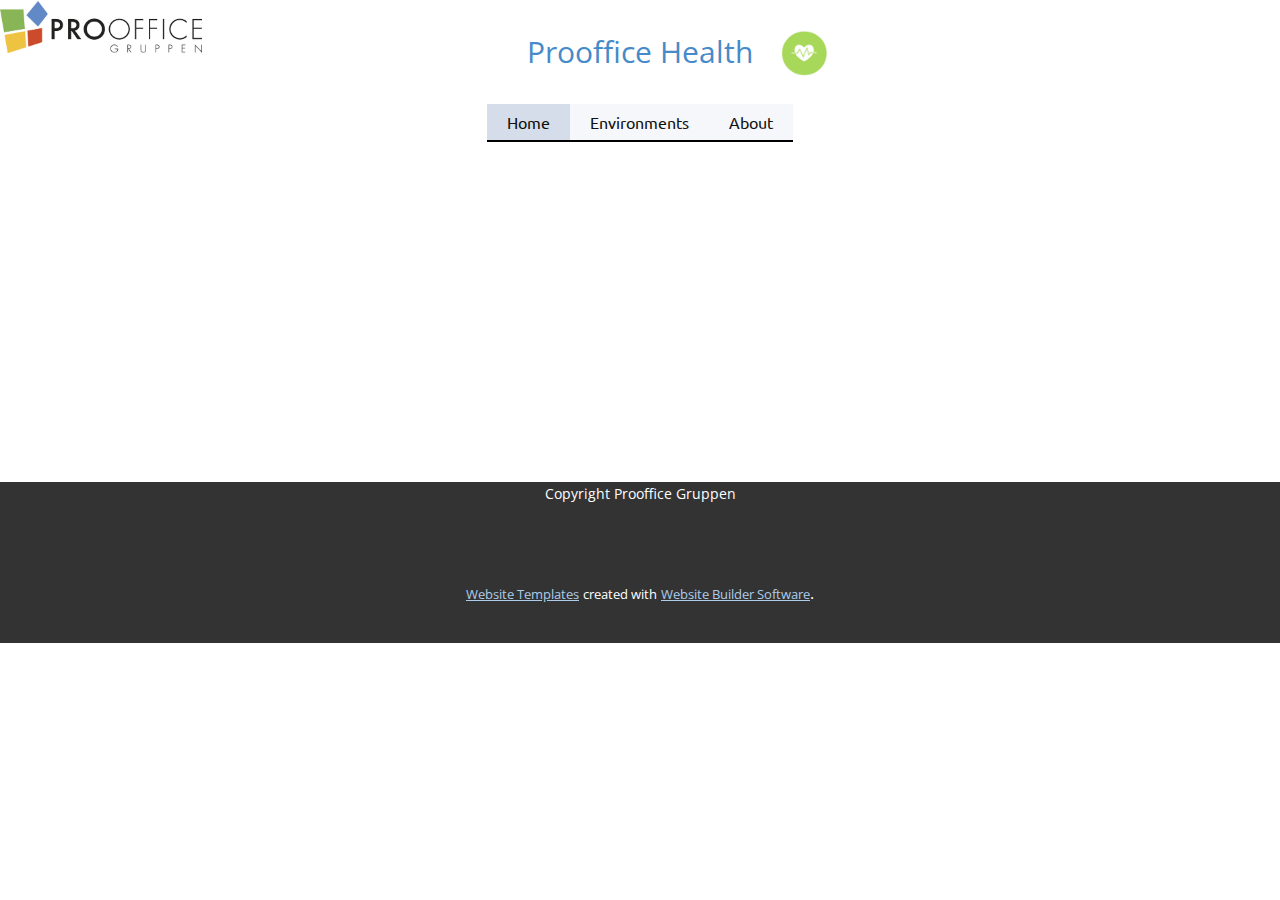
<file: health/static/index.html>
<!DOCTYPE html>
<html style="font-size: 16px;" lang="en"><head>
    <meta name="viewport" content="width=device-width, initial-scale=1.0">
    <meta charset="utf-8">
    <meta name="keywords" content="">
    <meta name="description" content="">
    <title>Home</title>
    <link rel="stylesheet" href="nicepage.css" media="screen">
<link rel="stylesheet" href="Home.css" media="screen">
    <script class="u-script" type="text/javascript" src="jquery.js" defer=""></script>
    <script class="u-script" type="text/javascript" src="nicepage.js" defer=""></script>
    <meta name="generator" content="Nicepage 5.0.7, nicepage.com">
    <link id="u-theme-google-font" rel="stylesheet" href="https://fonts.googleapis.com/css?family=Roboto:100,100i,300,300i,400,400i,500,500i,700,700i,900,900i|Open+Sans:300,300i,400,400i,500,500i,600,600i,700,700i,800,800i">
    <link id="u-page-google-font" rel="stylesheet" href="https://fonts.googleapis.com/css?family=Ubuntu:300,300i,400,400i,500,500i,700,700i">
    
    
    <script type="application/ld+json">{
		"@context": "http://schema.org",
		"@type": "Organization",
		"name": ""
}</script>
    <meta name="theme-color" content="#478ac9">
    <meta property="og:title" content="Home">
    <meta property="og:type" content="website">
  </head>
  <body data-home-page="Home.html" data-home-page-title="Home" class="u-body u-xl-mode" data-lang="en"><header class="u-clearfix u-header u-header" id="sec-23c1"><img class="u-image u-image-contain u-image-default u-image-1" src="images/Logo-v2-PANT-600155.jpg" alt="" data-image-width="600" data-image-height="155"><p class="u-text u-text-default u-text-palette-1-base u-text-1">Prooffice Health</p><img class="u-image u-image-default u-preserve-proportions u-image-2" src="images/png-clipart-computer-icons-scalable-graphics-android-operating-systems-health-club-icon-leaf-text1.png" alt="" data-image-width="900" data-image-height="900"><nav class="u-menu u-menu-dropdown u-offcanvas u-menu-1">
        <div class="menu-collapse u-custom-font u-font-ubuntu" style="font-size: 1rem; letter-spacing: 0px;">
          <a class="u-button-style u-custom-active-color u-custom-color u-custom-hover-color u-custom-left-right-menu-spacing u-custom-padding-bottom u-custom-text-active-color u-custom-text-color u-custom-text-hover-color u-custom-top-bottom-menu-spacing u-nav-link u-text-active-palette-1-base u-text-hover-palette-2-base" href="#">
            <svg class="u-svg-link" viewBox="0 0 24 24"><use xmlns:xlink="http://www.w3.org/1999/xlink" xlink:href="#menu-hamburger"></use></svg>
            <svg class="u-svg-content" version="1.1" id="menu-hamburger" viewBox="0 0 16 16" x="0px" y="0px" xmlns:xlink="http://www.w3.org/1999/xlink" xmlns="http://www.w3.org/2000/svg"><g><rect y="1" width="16" height="2"></rect><rect y="7" width="16" height="2"></rect><rect y="13" width="16" height="2"></rect>
</g></svg>
          </a>
        </div>
        <div class="u-custom-menu u-nav-container">
          <ul class="u-custom-font u-font-ubuntu u-nav u-unstyled u-nav-1"><li class="u-nav-item"><a class="u-border-2 u-border-black u-border-no-left u-border-no-right u-border-no-top u-button-style u-nav-link u-palette-5-light-3 u-text-body-color" href="Home.html" style="padding: 10px 20px;">Home</a>
</li><li class="u-nav-item"><a class="u-border-2 u-border-black u-border-no-left u-border-no-right u-border-no-top u-button-style u-nav-link u-palette-5-light-3 u-text-body-color" href="Environments.html" style="padding: 10px 20px;">Environments</a><div class="u-nav-popup"><ul class="u-h-spacing-20 u-nav u-unstyled u-v-spacing-10"><li class="u-nav-item"><a class="u-button-style u-nav-link u-white" href="Production.html">Production</a>
</li><li class="u-nav-item"><a class="u-button-style u-nav-link u-white">Demo</a>
</li><li class="u-nav-item"><a class="u-button-style u-nav-link u-white">Integration</a>
</li><li class="u-nav-item"><a class="u-button-style u-nav-link u-white">Test</a>
</li></ul>
</div>
</li><li class="u-nav-item"><a class="u-border-2 u-border-black u-border-no-left u-border-no-right u-border-no-top u-button-style u-nav-link u-palette-5-light-3 u-text-body-color" href="About.html" style="padding: 10px 20px;">About</a>
</li></ul>
        </div>
        <div class="u-custom-menu u-nav-container-collapse">
          <div class="u-black u-container-style u-inner-container-layout u-opacity u-opacity-95 u-sidenav">
            <div class="u-inner-container-layout u-sidenav-overflow">
              <div class="u-menu-close"></div>
              <ul class="u-align-center u-nav u-popupmenu-items u-unstyled u-nav-3"><li class="u-nav-item"><a class="u-button-style u-nav-link" href="Home.html">Home</a>
</li><li class="u-nav-item"><a class="u-button-style u-nav-link" href="Environments.html">Environments</a><div class="u-nav-popup"><ul class="u-h-spacing-20 u-nav u-unstyled u-v-spacing-10"><li class="u-nav-item"><a class="u-button-style u-nav-link" href="Production.html">Production</a>
</li><li class="u-nav-item"><a class="u-button-style u-nav-link">Demo</a>
</li><li class="u-nav-item"><a class="u-button-style u-nav-link">Integration</a>
</li><li class="u-nav-item"><a class="u-button-style u-nav-link">Test</a>
</li></ul>
</div>
</li><li class="u-nav-item"><a class="u-button-style u-nav-link" href="About.html">About</a>
</li></ul>
            </div>
          </div>
          <div class="u-black u-menu-overlay u-opacity u-opacity-70"></div>
        </div>
      </nav></header>
    <section class="u-clearfix u-section-1" id="sec-bf59">
      <div class="u-clearfix u-sheet u-sheet-1"></div>
    </section>
    
    
    <footer class="u-align-center u-clearfix u-footer u-grey-80 u-footer" id="sec-95f1"><div class="u-clearfix u-sheet u-sheet-1">
        <p class="u-small-text u-text u-text-variant u-text-1">Copyright Prooffice Gruppen</p>
      </div></footer>
    <section class="u-backlink u-clearfix u-grey-80">
      <a class="u-link" href="https://nicepage.com/website-templates" target="_blank">
        <span>Website Templates</span>
      </a>
      <p class="u-text">
        <span>created with</span>
      </p>
      <a class="u-link" href="" target="_blank">
        <span>Website Builder Software</span>
      </a>. 
    </section>
  
</body></html>
</file>
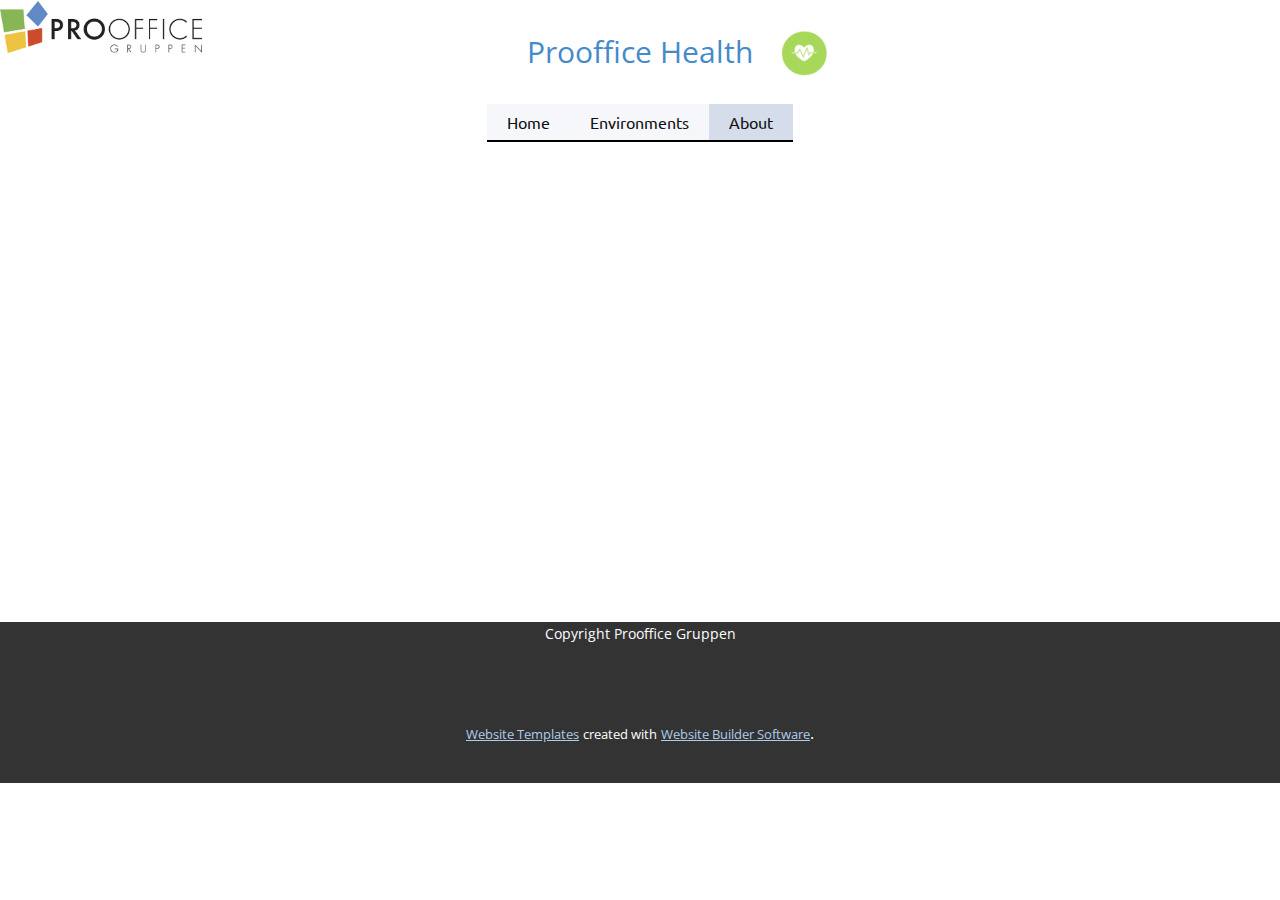
<file: health/static/About.html>
<!DOCTYPE html>
<html style="font-size: 16px;" lang="en"><head>
    <meta name="viewport" content="width=device-width, initial-scale=1.0">
    <meta charset="utf-8">
    <meta name="keywords" content="">
    <meta name="description" content="">
    <title>About</title>
    <link rel="stylesheet" href="nicepage.css" media="screen">
<link rel="stylesheet" href="About.css" media="screen">
    <script class="u-script" type="text/javascript" src="jquery.js" defer=""></script>
    <script class="u-script" type="text/javascript" src="nicepage.js" defer=""></script>
    <meta name="generator" content="Nicepage 5.0.7, nicepage.com">
    <link id="u-theme-google-font" rel="stylesheet" href="https://fonts.googleapis.com/css?family=Roboto:100,100i,300,300i,400,400i,500,500i,700,700i,900,900i|Open+Sans:300,300i,400,400i,500,500i,600,600i,700,700i,800,800i">
    <link id="u-page-google-font" rel="stylesheet" href="https://fonts.googleapis.com/css?family=Ubuntu:300,300i,400,400i,500,500i,700,700i">
    
    
    <script type="application/ld+json">{
		"@context": "http://schema.org",
		"@type": "Organization",
		"name": ""
}</script>
    <meta name="theme-color" content="#478ac9">
    <meta property="og:title" content="About">
    <meta property="og:type" content="website">
  </head>
  <body class="u-body u-xl-mode" data-lang="en"><header class="u-clearfix u-header u-header" id="sec-23c1"><img class="u-image u-image-contain u-image-default u-image-1" src="images/Logo-v2-PANT-600155.jpg" alt="" data-image-width="600" data-image-height="155"><p class="u-text u-text-default u-text-palette-1-base u-text-1">Prooffice Health</p><img class="u-image u-image-default u-preserve-proportions u-image-2" src="images/png-clipart-computer-icons-scalable-graphics-android-operating-systems-health-club-icon-leaf-text1.png" alt="" data-image-width="900" data-image-height="900"><nav class="u-menu u-menu-dropdown u-offcanvas u-menu-1">
        <div class="menu-collapse u-custom-font u-font-ubuntu" style="font-size: 1rem; letter-spacing: 0px;">
          <a class="u-button-style u-custom-active-color u-custom-color u-custom-hover-color u-custom-left-right-menu-spacing u-custom-padding-bottom u-custom-text-active-color u-custom-text-color u-custom-text-hover-color u-custom-top-bottom-menu-spacing u-nav-link u-text-active-palette-1-base u-text-hover-palette-2-base" href="#">
            <svg class="u-svg-link" viewBox="0 0 24 24"><use xmlns:xlink="http://www.w3.org/1999/xlink" xlink:href="#menu-hamburger"></use></svg>
            <svg class="u-svg-content" version="1.1" id="menu-hamburger" viewBox="0 0 16 16" x="0px" y="0px" xmlns:xlink="http://www.w3.org/1999/xlink" xmlns="http://www.w3.org/2000/svg"><g><rect y="1" width="16" height="2"></rect><rect y="7" width="16" height="2"></rect><rect y="13" width="16" height="2"></rect>
</g></svg>
          </a>
        </div>
        <div class="u-custom-menu u-nav-container">
          <ul class="u-custom-font u-font-ubuntu u-nav u-unstyled u-nav-1"><li class="u-nav-item"><a class="u-border-2 u-border-black u-border-no-left u-border-no-right u-border-no-top u-button-style u-nav-link u-palette-5-light-3 u-text-body-color" href="Home.html" style="padding: 10px 20px;">Home</a>
</li><li class="u-nav-item"><a class="u-border-2 u-border-black u-border-no-left u-border-no-right u-border-no-top u-button-style u-nav-link u-palette-5-light-3 u-text-body-color" href="Environments.html" style="padding: 10px 20px;">Environments</a><div class="u-nav-popup"><ul class="u-h-spacing-20 u-nav u-unstyled u-v-spacing-10"><li class="u-nav-item"><a class="u-button-style u-nav-link u-white" href="Production.html">Production</a>
</li><li class="u-nav-item"><a class="u-button-style u-nav-link u-white">Demo</a>
</li><li class="u-nav-item"><a class="u-button-style u-nav-link u-white">Integration</a>
</li><li class="u-nav-item"><a class="u-button-style u-nav-link u-white">Test</a>
</li></ul>
</div>
</li><li class="u-nav-item"><a class="u-border-2 u-border-black u-border-no-left u-border-no-right u-border-no-top u-button-style u-nav-link u-palette-5-light-3 u-text-body-color" href="About.html" style="padding: 10px 20px;">About</a>
</li></ul>
        </div>
        <div class="u-custom-menu u-nav-container-collapse">
          <div class="u-black u-container-style u-inner-container-layout u-opacity u-opacity-95 u-sidenav">
            <div class="u-inner-container-layout u-sidenav-overflow">
              <div class="u-menu-close"></div>
              <ul class="u-align-center u-nav u-popupmenu-items u-unstyled u-nav-3"><li class="u-nav-item"><a class="u-button-style u-nav-link" href="Home.html">Home</a>
</li><li class="u-nav-item"><a class="u-button-style u-nav-link" href="Environments.html">Environments</a><div class="u-nav-popup"><ul class="u-h-spacing-20 u-nav u-unstyled u-v-spacing-10"><li class="u-nav-item"><a class="u-button-style u-nav-link" href="Production.html">Production</a>
</li><li class="u-nav-item"><a class="u-button-style u-nav-link">Demo</a>
</li><li class="u-nav-item"><a class="u-button-style u-nav-link">Integration</a>
</li><li class="u-nav-item"><a class="u-button-style u-nav-link">Test</a>
</li></ul>
</div>
</li><li class="u-nav-item"><a class="u-button-style u-nav-link" href="About.html">About</a>
</li></ul>
            </div>
          </div>
          <div class="u-black u-menu-overlay u-opacity u-opacity-70"></div>
        </div>
      </nav></header>
    <section class="u-clearfix u-section-1" id="sec-4acd">
      <div class="u-clearfix u-sheet u-sheet-1"></div>
    </section>
    
    
    <footer class="u-align-center u-clearfix u-footer u-grey-80 u-footer" id="sec-95f1"><div class="u-clearfix u-sheet u-sheet-1">
        <p class="u-small-text u-text u-text-variant u-text-1">Copyright Prooffice Gruppen</p>
      </div></footer>
    <section class="u-backlink u-clearfix u-grey-80">
      <a class="u-link" href="https://nicepage.com/website-templates" target="_blank">
        <span>Website Templates</span>
      </a>
      <p class="u-text">
        <span>created with</span>
      </p>
      <a class="u-link" href="" target="_blank">
        <span>Website Builder Software</span>
      </a>. 
    </section>
  
</body></html>
</file>
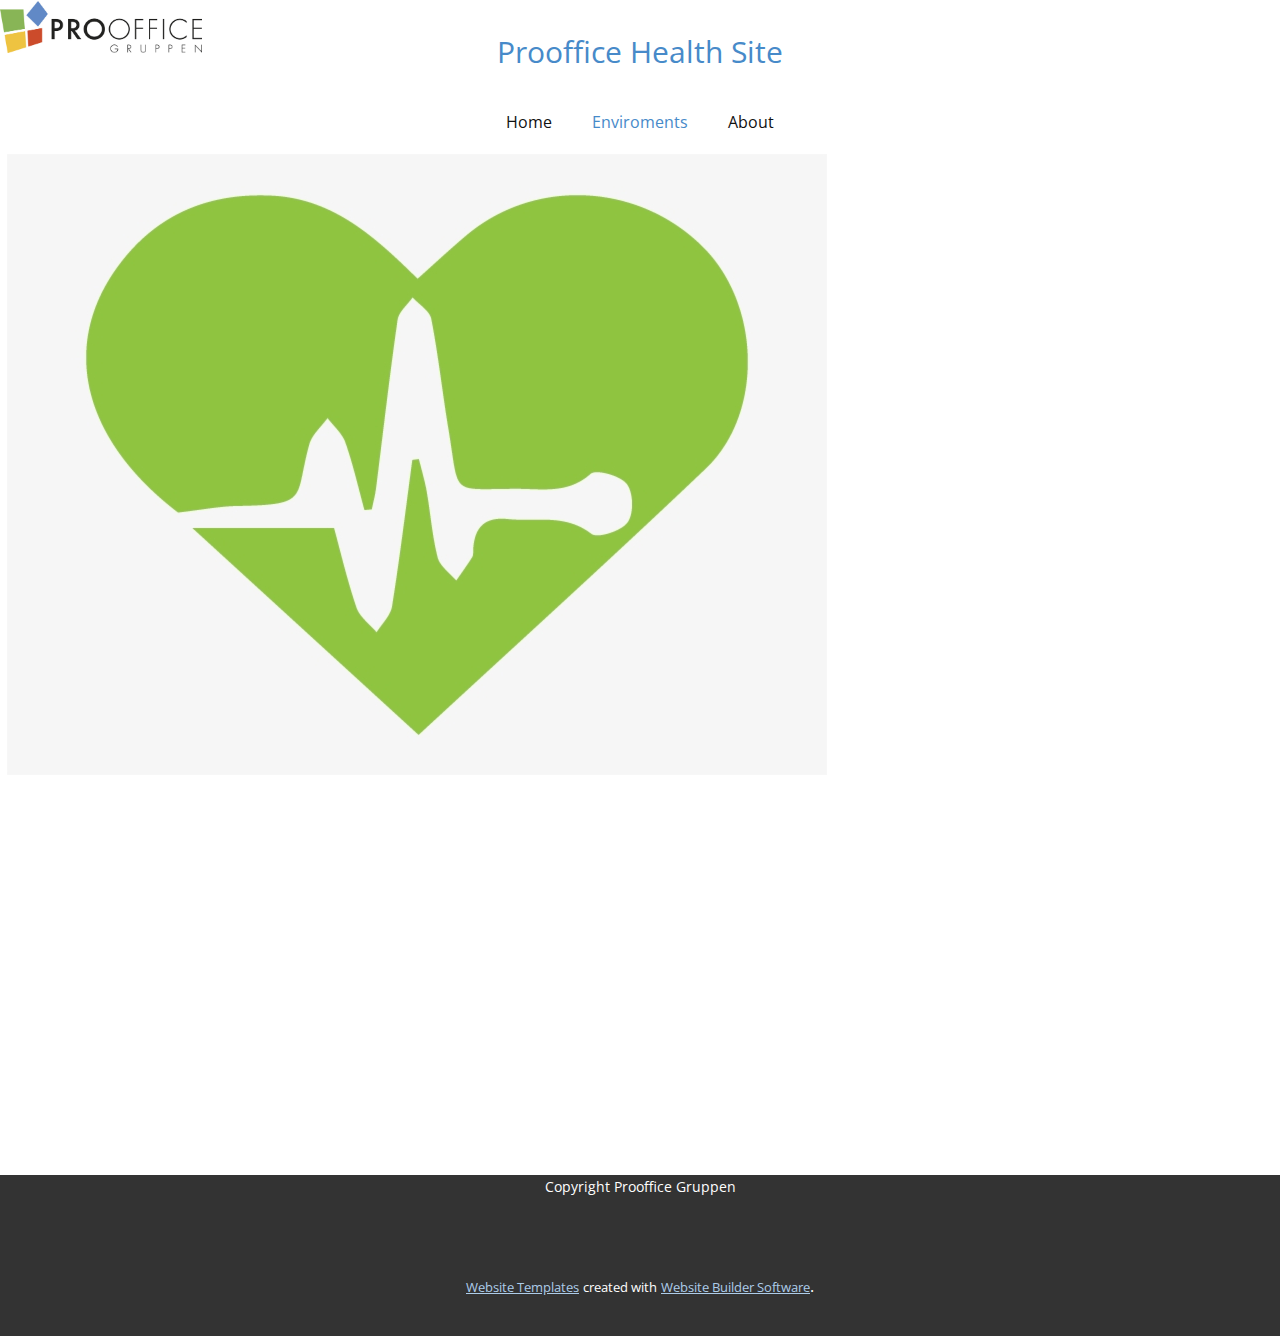
<file: health/static/Enviroments.html>
<!DOCTYPE html>
<html style="font-size: 16px;" lang="en"><head>
    <meta name="viewport" content="width=device-width, initial-scale=1.0">
    <meta charset="utf-8">
    <meta name="keywords" content="">
    <meta name="description" content="">
    <title>Enviroments</title>
    <link rel="stylesheet" href="nicepage.css" media="screen">
<link rel="stylesheet" href="Enviroments.css" media="screen">
    <script class="u-script" type="text/javascript" src="jquery.js" defer=""></script>
    <script class="u-script" type="text/javascript" src="nicepage.js" defer=""></script>
    <meta name="generator" content="Nicepage 5.0.7, nicepage.com">
    <link id="u-theme-google-font" rel="stylesheet" href="https://fonts.googleapis.com/css?family=Roboto:100,100i,300,300i,400,400i,500,500i,700,700i,900,900i|Open+Sans:300,300i,400,400i,500,500i,600,600i,700,700i,800,800i">
    
    
    <script type="application/ld+json">{
		"@context": "http://schema.org",
		"@type": "Organization",
		"name": "",
		"logo": "images/14-140068_weight-loss-advices-good-health-icon-png.png"
}</script>
    <meta name="theme-color" content="#478ac9">
    <meta property="og:title" content="Enviroments">
    <meta property="og:type" content="website">
  </head>
  <body class="u-body u-xl-mode" data-lang="en"><header class="u-clearfix u-header u-header" id="sec-23c1"><img class="u-image u-image-contain u-image-default u-image-1" src="images/Logo-v2-PANT-600155.jpg" alt="" data-image-width="600" data-image-height="155"><p class="u-text u-text-default u-text-palette-1-base u-text-1">Prooffice Health Site</p><nav class="u-menu u-menu-dropdown u-offcanvas u-menu-1">
        <div class="menu-collapse" style="font-size: 1rem; letter-spacing: 0px;">
          <a class="u-button-style u-custom-left-right-menu-spacing u-custom-padding-bottom u-custom-top-bottom-menu-spacing u-nav-link u-text-active-palette-1-base u-text-hover-palette-2-base" href="#">
            <svg class="u-svg-link" viewBox="0 0 24 24"><use xmlns:xlink="http://www.w3.org/1999/xlink" xlink:href="#menu-hamburger"></use></svg>
            <svg class="u-svg-content" version="1.1" id="menu-hamburger" viewBox="0 0 16 16" x="0px" y="0px" xmlns:xlink="http://www.w3.org/1999/xlink" xmlns="http://www.w3.org/2000/svg"><g><rect y="1" width="16" height="2"></rect><rect y="7" width="16" height="2"></rect><rect y="13" width="16" height="2"></rect>
</g></svg>
          </a>
        </div>
        <div class="u-custom-menu u-nav-container">
          <ul class="u-nav u-unstyled u-nav-1"><li class="u-nav-item"><a class="u-button-style u-nav-link u-text-active-palette-1-base u-text-hover-palette-2-base" href="Home.html" style="padding: 10px 20px;">Home</a>
</li><li class="u-nav-item"><a class="u-button-style u-nav-link u-text-active-palette-1-base u-text-hover-palette-2-base" href="Enviroments.html" style="padding: 10px 20px;">Enviroments</a><div class="u-nav-popup"><ul class="u-h-spacing-20 u-nav u-unstyled u-v-spacing-10"><li class="u-nav-item"><a class="u-button-style u-nav-link u-white">Production</a>
</li><li class="u-nav-item"><a class="u-button-style u-nav-link u-white">Demo</a>
</li><li class="u-nav-item"><a class="u-button-style u-nav-link u-white">Integration</a>
</li><li class="u-nav-item"><a class="u-button-style u-nav-link u-white">Test</a>
</li></ul>
</div>
</li><li class="u-nav-item"><a class="u-button-style u-nav-link u-text-active-palette-1-base u-text-hover-palette-2-base" href="About.html" style="padding: 10px 20px;">About</a>
</li></ul>
        </div>
        <div class="u-custom-menu u-nav-container-collapse">
          <div class="u-black u-container-style u-inner-container-layout u-opacity u-opacity-95 u-sidenav">
            <div class="u-inner-container-layout u-sidenav-overflow">
              <div class="u-menu-close"></div>
              <ul class="u-align-center u-nav u-popupmenu-items u-unstyled u-nav-3"><li class="u-nav-item"><a class="u-button-style u-nav-link" href="Home.html">Home</a>
</li><li class="u-nav-item"><a class="u-button-style u-nav-link" href="Enviroments.html">Enviroments</a><div class="u-nav-popup"><ul class="u-h-spacing-20 u-nav u-unstyled u-v-spacing-10"><li class="u-nav-item"><a class="u-button-style u-nav-link">Production</a>
</li><li class="u-nav-item"><a class="u-button-style u-nav-link">Demo</a>
</li><li class="u-nav-item"><a class="u-button-style u-nav-link">Integration</a>
</li><li class="u-nav-item"><a class="u-button-style u-nav-link">Test</a>
</li></ul>
</div>
</li><li class="u-nav-item"><a class="u-button-style u-nav-link" href="About.html">About</a>
</li></ul>
            </div>
          </div>
          <div class="u-black u-menu-overlay u-opacity u-opacity-70"></div>
        </div>
      </nav><a href="https://nicepage.com/joomla-page-builder" class="u-image u-logo u-image-2" data-image-width="820" data-image-height="621">
        <img src="images/14-140068_weight-loss-advices-good-health-icon-png.png" class="u-logo-image u-logo-image-1">
      </a></header>
    <section class="u-clearfix u-section-1" id="sec-64b3">
      <div class="u-clearfix u-sheet u-sheet-1"></div>
    </section>
    
    
    <footer class="u-align-center u-clearfix u-footer u-grey-80 u-footer" id="sec-95f1"><div class="u-clearfix u-sheet u-sheet-1">
        <p class="u-small-text u-text u-text-variant u-text-1">Copyright Prooffice Gruppen</p>
      </div></footer>
    <section class="u-backlink u-clearfix u-grey-80">
      <a class="u-link" href="https://nicepage.com/website-templates" target="_blank">
        <span>Website Templates</span>
      </a>
      <p class="u-text">
        <span>created with</span>
      </p>
      <a class="u-link" href="" target="_blank">
        <span>Website Builder Software</span>
      </a>. 
    </section>
  
</body></html>
</file>
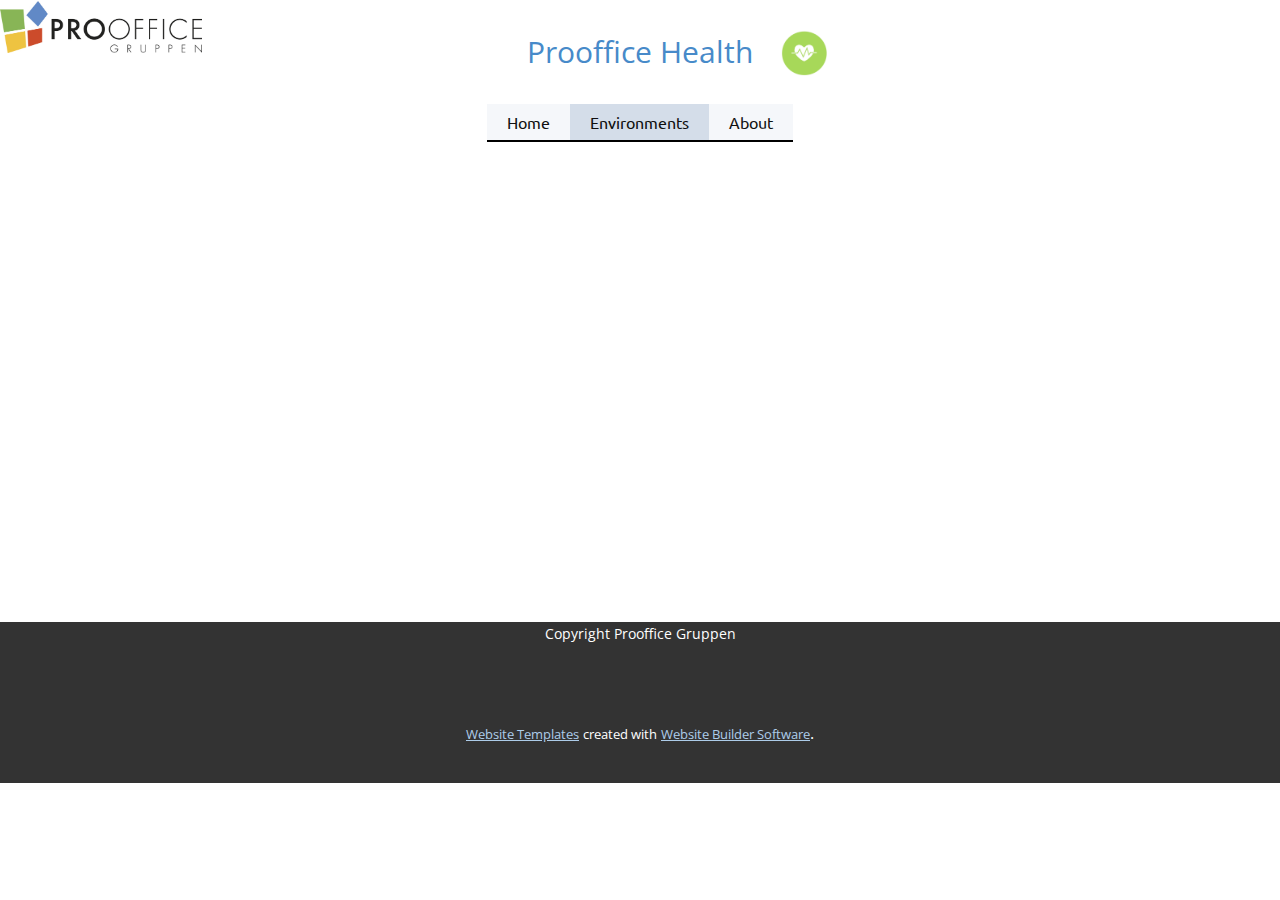
<file: health/static/Environments.html>
<!DOCTYPE html>
<html style="font-size: 16px;" lang="en"><head>
    <meta name="viewport" content="width=device-width, initial-scale=1.0">
    <meta charset="utf-8">
    <meta name="keywords" content="">
    <meta name="description" content="">
    <title>Environments</title>
    <link rel="stylesheet" href="nicepage.css" media="screen">
<link rel="stylesheet" href="Environments.css" media="screen">
    <script class="u-script" type="text/javascript" src="jquery.js" defer=""></script>
    <script class="u-script" type="text/javascript" src="nicepage.js" defer=""></script>
    <meta name="generator" content="Nicepage 5.0.7, nicepage.com">
    <link id="u-theme-google-font" rel="stylesheet" href="https://fonts.googleapis.com/css?family=Roboto:100,100i,300,300i,400,400i,500,500i,700,700i,900,900i|Open+Sans:300,300i,400,400i,500,500i,600,600i,700,700i,800,800i">
    <link id="u-page-google-font" rel="stylesheet" href="https://fonts.googleapis.com/css?family=Ubuntu:300,300i,400,400i,500,500i,700,700i">
    
    
    <script type="application/ld+json">{
		"@context": "http://schema.org",
		"@type": "Organization",
		"name": ""
}</script>
    <meta name="theme-color" content="#478ac9">
    <meta property="og:title" content="Environments">
    <meta property="og:type" content="website">
  </head>
  <body class="u-body u-xl-mode" data-lang="en"><header class="u-clearfix u-header u-header" id="sec-23c1"><img class="u-image u-image-contain u-image-default u-image-1" src="images/Logo-v2-PANT-600155.jpg" alt="" data-image-width="600" data-image-height="155"><p class="u-text u-text-default u-text-palette-1-base u-text-1">Prooffice Health</p><img class="u-image u-image-default u-preserve-proportions u-image-2" src="images/png-clipart-computer-icons-scalable-graphics-android-operating-systems-health-club-icon-leaf-text1.png" alt="" data-image-width="900" data-image-height="900"><nav class="u-menu u-menu-dropdown u-offcanvas u-menu-1">
        <div class="menu-collapse u-custom-font u-font-ubuntu" style="font-size: 1rem; letter-spacing: 0px;">
          <a class="u-button-style u-custom-active-color u-custom-color u-custom-hover-color u-custom-left-right-menu-spacing u-custom-padding-bottom u-custom-text-active-color u-custom-text-color u-custom-text-hover-color u-custom-top-bottom-menu-spacing u-nav-link u-text-active-palette-1-base u-text-hover-palette-2-base" href="#">
            <svg class="u-svg-link" viewBox="0 0 24 24"><use xmlns:xlink="http://www.w3.org/1999/xlink" xlink:href="#menu-hamburger"></use></svg>
            <svg class="u-svg-content" version="1.1" id="menu-hamburger" viewBox="0 0 16 16" x="0px" y="0px" xmlns:xlink="http://www.w3.org/1999/xlink" xmlns="http://www.w3.org/2000/svg"><g><rect y="1" width="16" height="2"></rect><rect y="7" width="16" height="2"></rect><rect y="13" width="16" height="2"></rect>
</g></svg>
          </a>
        </div>
        <div class="u-custom-menu u-nav-container">
          <ul class="u-custom-font u-font-ubuntu u-nav u-unstyled u-nav-1"><li class="u-nav-item"><a class="u-border-2 u-border-black u-border-no-left u-border-no-right u-border-no-top u-button-style u-nav-link u-palette-5-light-3 u-text-body-color" href="Home.html" style="padding: 10px 20px;">Home</a>
</li><li class="u-nav-item"><a class="u-border-2 u-border-black u-border-no-left u-border-no-right u-border-no-top u-button-style u-nav-link u-palette-5-light-3 u-text-body-color" href="Environments.html" style="padding: 10px 20px;">Environments</a><div class="u-nav-popup"><ul class="u-h-spacing-20 u-nav u-unstyled u-v-spacing-10"><li class="u-nav-item"><a class="u-button-style u-nav-link u-white" href="Production.html">Production</a>
</li><li class="u-nav-item"><a class="u-button-style u-nav-link u-white">Demo</a>
</li><li class="u-nav-item"><a class="u-button-style u-nav-link u-white">Integration</a>
</li><li class="u-nav-item"><a class="u-button-style u-nav-link u-white">Test</a>
</li></ul>
</div>
</li><li class="u-nav-item"><a class="u-border-2 u-border-black u-border-no-left u-border-no-right u-border-no-top u-button-style u-nav-link u-palette-5-light-3 u-text-body-color" href="About.html" style="padding: 10px 20px;">About</a>
</li></ul>
        </div>
        <div class="u-custom-menu u-nav-container-collapse">
          <div class="u-black u-container-style u-inner-container-layout u-opacity u-opacity-95 u-sidenav">
            <div class="u-inner-container-layout u-sidenav-overflow">
              <div class="u-menu-close"></div>
              <ul class="u-align-center u-nav u-popupmenu-items u-unstyled u-nav-3"><li class="u-nav-item"><a class="u-button-style u-nav-link" href="Home.html">Home</a>
</li><li class="u-nav-item"><a class="u-button-style u-nav-link" href="Environments.html">Environments</a><div class="u-nav-popup"><ul class="u-h-spacing-20 u-nav u-unstyled u-v-spacing-10"><li class="u-nav-item"><a class="u-button-style u-nav-link" href="Production.html">Production</a>
</li><li class="u-nav-item"><a class="u-button-style u-nav-link">Demo</a>
</li><li class="u-nav-item"><a class="u-button-style u-nav-link">Integration</a>
</li><li class="u-nav-item"><a class="u-button-style u-nav-link">Test</a>
</li></ul>
</div>
</li><li class="u-nav-item"><a class="u-button-style u-nav-link" href="About.html">About</a>
</li></ul>
            </div>
          </div>
          <div class="u-black u-menu-overlay u-opacity u-opacity-70"></div>
        </div>
      </nav></header>
    <section class="u-clearfix u-section-1" id="sec-64b3">
      <div class="u-clearfix u-sheet u-sheet-1"></div>
    </section>
    
    
    <footer class="u-align-center u-clearfix u-footer u-grey-80 u-footer" id="sec-95f1"><div class="u-clearfix u-sheet u-sheet-1">
        <p class="u-small-text u-text u-text-variant u-text-1">Copyright Prooffice Gruppen</p>
      </div></footer>
    <section class="u-backlink u-clearfix u-grey-80">
      <a class="u-link" href="https://nicepage.com/website-templates" target="_blank">
        <span>Website Templates</span>
      </a>
      <p class="u-text">
        <span>created with</span>
      </p>
      <a class="u-link" href="" target="_blank">
        <span>Website Builder Software</span>
      </a>. 
    </section>
  
</body></html>
</file>
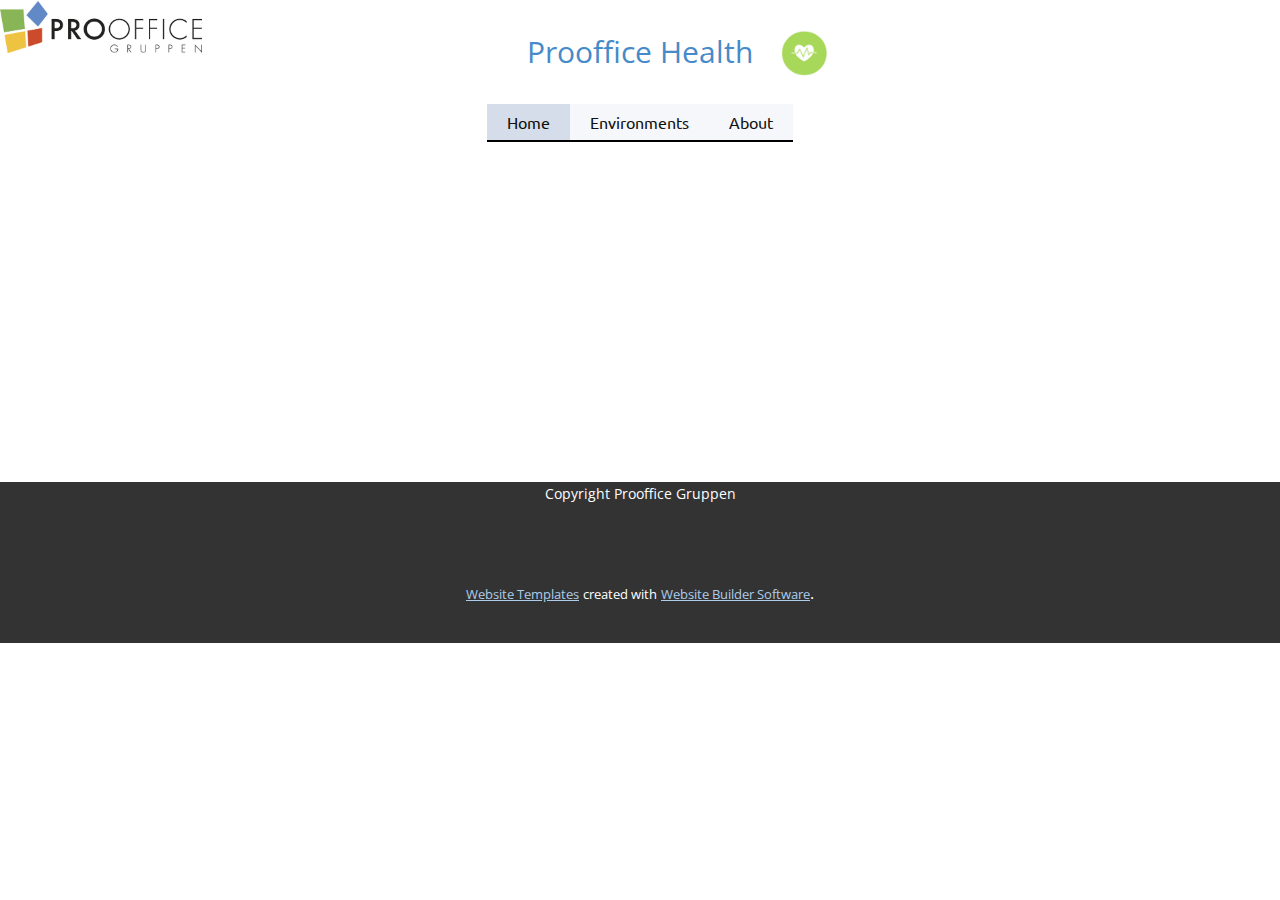
<file: health/static/Home.html>
<!DOCTYPE html>
<html style="font-size: 16px;" lang="en"><head>
    <meta name="viewport" content="width=device-width, initial-scale=1.0">
    <meta charset="utf-8">
    <meta name="keywords" content="">
    <meta name="description" content="">
    <title>Home</title>
    <link rel="stylesheet" href="nicepage.css" media="screen">
<link rel="stylesheet" href="Home.css" media="screen">
    <script class="u-script" type="text/javascript" src="jquery.js" defer=""></script>
    <script class="u-script" type="text/javascript" src="nicepage.js" defer=""></script>
    <meta name="generator" content="Nicepage 5.0.7, nicepage.com">
    <link id="u-theme-google-font" rel="stylesheet" href="https://fonts.googleapis.com/css?family=Roboto:100,100i,300,300i,400,400i,500,500i,700,700i,900,900i|Open+Sans:300,300i,400,400i,500,500i,600,600i,700,700i,800,800i">
    <link id="u-page-google-font" rel="stylesheet" href="https://fonts.googleapis.com/css?family=Ubuntu:300,300i,400,400i,500,500i,700,700i">
    
    
    <script type="application/ld+json">{
		"@context": "http://schema.org",
		"@type": "Organization",
		"name": ""
}</script>
    <meta name="theme-color" content="#478ac9">
    <meta property="og:title" content="Home">
    <meta property="og:type" content="website">
  </head>
  <body class="u-body u-xl-mode" data-lang="en"><header class="u-clearfix u-header u-header" id="sec-23c1"><img class="u-image u-image-contain u-image-default u-image-1" src="images/Logo-v2-PANT-600155.jpg" alt="" data-image-width="600" data-image-height="155"><p class="u-text u-text-default u-text-palette-1-base u-text-1">Prooffice Health</p><img class="u-image u-image-default u-preserve-proportions u-image-2" src="images/png-clipart-computer-icons-scalable-graphics-android-operating-systems-health-club-icon-leaf-text1.png" alt="" data-image-width="900" data-image-height="900"><nav class="u-menu u-menu-dropdown u-offcanvas u-menu-1">
        <div class="menu-collapse u-custom-font u-font-ubuntu" style="font-size: 1rem; letter-spacing: 0px;">
          <a class="u-button-style u-custom-active-color u-custom-color u-custom-hover-color u-custom-left-right-menu-spacing u-custom-padding-bottom u-custom-text-active-color u-custom-text-color u-custom-text-hover-color u-custom-top-bottom-menu-spacing u-nav-link u-text-active-palette-1-base u-text-hover-palette-2-base" href="#">
            <svg class="u-svg-link" viewBox="0 0 24 24"><use xmlns:xlink="http://www.w3.org/1999/xlink" xlink:href="#menu-hamburger"></use></svg>
            <svg class="u-svg-content" version="1.1" id="menu-hamburger" viewBox="0 0 16 16" x="0px" y="0px" xmlns:xlink="http://www.w3.org/1999/xlink" xmlns="http://www.w3.org/2000/svg"><g><rect y="1" width="16" height="2"></rect><rect y="7" width="16" height="2"></rect><rect y="13" width="16" height="2"></rect>
</g></svg>
          </a>
        </div>
        <div class="u-custom-menu u-nav-container">
          <ul class="u-custom-font u-font-ubuntu u-nav u-unstyled u-nav-1"><li class="u-nav-item"><a class="u-border-2 u-border-black u-border-no-left u-border-no-right u-border-no-top u-button-style u-nav-link u-palette-5-light-3 u-text-body-color" href="Home.html" style="padding: 10px 20px;">Home</a>
</li><li class="u-nav-item"><a class="u-border-2 u-border-black u-border-no-left u-border-no-right u-border-no-top u-button-style u-nav-link u-palette-5-light-3 u-text-body-color" href="Environments.html" style="padding: 10px 20px;">Environments</a><div class="u-nav-popup"><ul class="u-h-spacing-20 u-nav u-unstyled u-v-spacing-10"><li class="u-nav-item"><a class="u-button-style u-nav-link u-white" href="Production.html">Production</a>
</li><li class="u-nav-item"><a class="u-button-style u-nav-link u-white">Demo</a>
</li><li class="u-nav-item"><a class="u-button-style u-nav-link u-white">Integration</a>
</li><li class="u-nav-item"><a class="u-button-style u-nav-link u-white">Test</a>
</li></ul>
</div>
</li><li class="u-nav-item"><a class="u-border-2 u-border-black u-border-no-left u-border-no-right u-border-no-top u-button-style u-nav-link u-palette-5-light-3 u-text-body-color" href="About.html" style="padding: 10px 20px;">About</a>
</li></ul>
        </div>
        <div class="u-custom-menu u-nav-container-collapse">
          <div class="u-black u-container-style u-inner-container-layout u-opacity u-opacity-95 u-sidenav">
            <div class="u-inner-container-layout u-sidenav-overflow">
              <div class="u-menu-close"></div>
              <ul class="u-align-center u-nav u-popupmenu-items u-unstyled u-nav-3"><li class="u-nav-item"><a class="u-button-style u-nav-link" href="Home.html">Home</a>
</li><li class="u-nav-item"><a class="u-button-style u-nav-link" href="Environments.html">Environments</a><div class="u-nav-popup"><ul class="u-h-spacing-20 u-nav u-unstyled u-v-spacing-10"><li class="u-nav-item"><a class="u-button-style u-nav-link" href="Production.html">Production</a>
</li><li class="u-nav-item"><a class="u-button-style u-nav-link">Demo</a>
</li><li class="u-nav-item"><a class="u-button-style u-nav-link">Integration</a>
</li><li class="u-nav-item"><a class="u-button-style u-nav-link">Test</a>
</li></ul>
</div>
</li><li class="u-nav-item"><a class="u-button-style u-nav-link" href="About.html">About</a>
</li></ul>
            </div>
          </div>
          <div class="u-black u-menu-overlay u-opacity u-opacity-70"></div>
        </div>
      </nav></header>
    <section class="u-clearfix u-section-1" id="sec-bf59">
      <div class="u-clearfix u-sheet u-sheet-1"></div>
    </section>
    
    
    <footer class="u-align-center u-clearfix u-footer u-grey-80 u-footer" id="sec-95f1"><div class="u-clearfix u-sheet u-sheet-1">
        <p class="u-small-text u-text u-text-variant u-text-1">Copyright Prooffice Gruppen</p>
      </div></footer>
    <section class="u-backlink u-clearfix u-grey-80">
      <a class="u-link" href="https://nicepage.com/website-templates" target="_blank">
        <span>Website Templates</span>
      </a>
      <p class="u-text">
        <span>created with</span>
      </p>
      <a class="u-link" href="" target="_blank">
        <span>Website Builder Software</span>
      </a>. 
    </section>
  
</body></html>
</file>
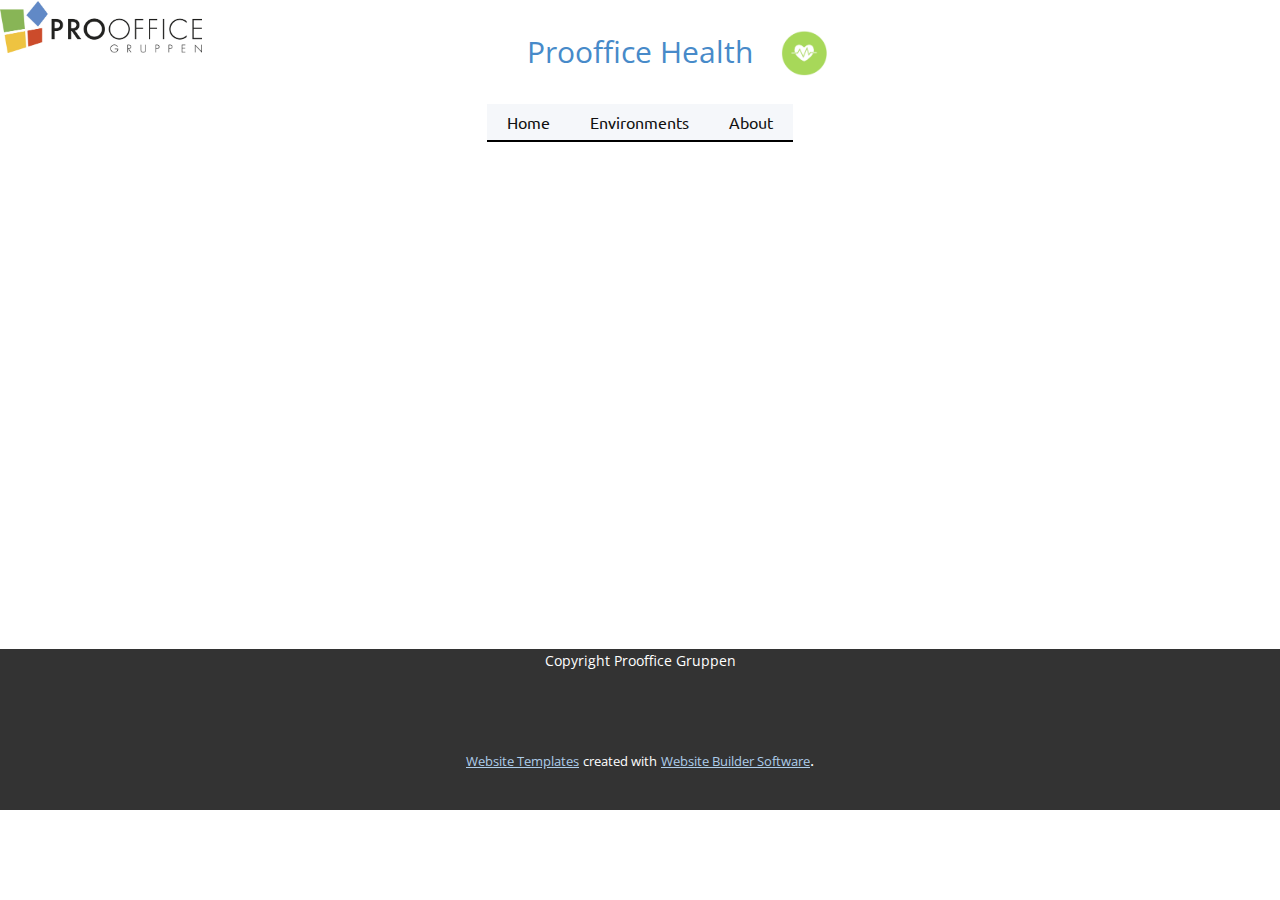
<file: health/static/Page-1.html>
<!DOCTYPE html>
<html style="font-size: 16px;" lang="en"><head>
    <meta name="viewport" content="width=device-width, initial-scale=1.0">
    <meta charset="utf-8">
    <meta name="keywords" content="">
    <meta name="description" content="">
    <title>Page 1</title>
    <link rel="stylesheet" href="nicepage.css" media="screen">
<link rel="stylesheet" href="Page-1.css" media="screen">
    <script class="u-script" type="text/javascript" src="jquery.js" defer=""></script>
    <script class="u-script" type="text/javascript" src="nicepage.js" defer=""></script>
    <meta name="generator" content="Nicepage 5.0.7, nicepage.com">
    <link id="u-theme-google-font" rel="stylesheet" href="https://fonts.googleapis.com/css?family=Roboto:100,100i,300,300i,400,400i,500,500i,700,700i,900,900i|Open+Sans:300,300i,400,400i,500,500i,600,600i,700,700i,800,800i">
    <link id="u-page-google-font" rel="stylesheet" href="https://fonts.googleapis.com/css?family=Ubuntu:300,300i,400,400i,500,500i,700,700i">
    
    
    <script type="application/ld+json">{
		"@context": "http://schema.org",
		"@type": "Organization",
		"name": ""
}</script>
    <meta name="theme-color" content="#478ac9">
    <meta property="og:title" content="Page 1">
    <meta property="og:type" content="website">
  </head>
  <body class="u-body u-xl-mode" data-lang="en"><header class="u-clearfix u-header u-header" id="sec-23c1"><img class="u-image u-image-contain u-image-default u-image-1" src="images/Logo-v2-PANT-600155.jpg" alt="" data-image-width="600" data-image-height="155"><p class="u-text u-text-default u-text-palette-1-base u-text-1">Prooffice Health</p><img class="u-image u-image-default u-preserve-proportions u-image-2" src="images/png-clipart-computer-icons-scalable-graphics-android-operating-systems-health-club-icon-leaf-text1.png" alt="" data-image-width="900" data-image-height="900"><nav class="u-menu u-menu-dropdown u-offcanvas u-menu-1">
        <div class="menu-collapse u-custom-font u-font-ubuntu" style="font-size: 1rem; letter-spacing: 0px;">
          <a class="u-button-style u-custom-active-color u-custom-color u-custom-hover-color u-custom-left-right-menu-spacing u-custom-padding-bottom u-custom-text-active-color u-custom-text-color u-custom-text-hover-color u-custom-top-bottom-menu-spacing u-nav-link u-text-active-palette-1-base u-text-hover-palette-2-base" href="#">
            <svg class="u-svg-link" viewBox="0 0 24 24"><use xmlns:xlink="http://www.w3.org/1999/xlink" xlink:href="#menu-hamburger"></use></svg>
            <svg class="u-svg-content" version="1.1" id="menu-hamburger" viewBox="0 0 16 16" x="0px" y="0px" xmlns:xlink="http://www.w3.org/1999/xlink" xmlns="http://www.w3.org/2000/svg"><g><rect y="1" width="16" height="2"></rect><rect y="7" width="16" height="2"></rect><rect y="13" width="16" height="2"></rect>
</g></svg>
          </a>
        </div>
        <div class="u-custom-menu u-nav-container">
          <ul class="u-custom-font u-font-ubuntu u-nav u-unstyled u-nav-1"><li class="u-nav-item"><a class="u-border-2 u-border-black u-border-no-left u-border-no-right u-border-no-top u-button-style u-nav-link u-palette-5-light-3 u-text-body-color" href="Home.html" style="padding: 10px 20px;">Home</a>
</li><li class="u-nav-item"><a class="u-border-2 u-border-black u-border-no-left u-border-no-right u-border-no-top u-button-style u-nav-link u-palette-5-light-3 u-text-body-color" href="Environments.html" style="padding: 10px 20px;">Environments</a><div class="u-nav-popup"><ul class="u-h-spacing-20 u-nav u-unstyled u-v-spacing-10"><li class="u-nav-item"><a class="u-button-style u-nav-link u-white" href="Home.html#sec-bf59">Production</a>
</li><li class="u-nav-item"><a class="u-button-style u-nav-link u-white">Demo</a>
</li><li class="u-nav-item"><a class="u-button-style u-nav-link u-white">Integration</a>
</li><li class="u-nav-item"><a class="u-button-style u-nav-link u-white">Test</a>
</li></ul>
</div>
</li><li class="u-nav-item"><a class="u-border-2 u-border-black u-border-no-left u-border-no-right u-border-no-top u-button-style u-nav-link u-palette-5-light-3 u-text-body-color" href="About.html" style="padding: 10px 20px;">About</a>
</li></ul>
        </div>
        <div class="u-custom-menu u-nav-container-collapse">
          <div class="u-black u-container-style u-inner-container-layout u-opacity u-opacity-95 u-sidenav">
            <div class="u-inner-container-layout u-sidenav-overflow">
              <div class="u-menu-close"></div>
              <ul class="u-align-center u-nav u-popupmenu-items u-unstyled u-nav-3"><li class="u-nav-item"><a class="u-button-style u-nav-link" href="Home.html">Home</a>
</li><li class="u-nav-item"><a class="u-button-style u-nav-link" href="Environments.html">Environments</a><div class="u-nav-popup"><ul class="u-h-spacing-20 u-nav u-unstyled u-v-spacing-10"><li class="u-nav-item"><a class="u-button-style u-nav-link" href="Home.html#sec-bf59">Production</a>
</li><li class="u-nav-item"><a class="u-button-style u-nav-link">Demo</a>
</li><li class="u-nav-item"><a class="u-button-style u-nav-link">Integration</a>
</li><li class="u-nav-item"><a class="u-button-style u-nav-link">Test</a>
</li></ul>
</div>
</li><li class="u-nav-item"><a class="u-button-style u-nav-link" href="About.html">About</a>
</li></ul>
            </div>
          </div>
          <div class="u-black u-menu-overlay u-opacity u-opacity-70"></div>
        </div>
      </nav></header>
    <section class="u-clearfix u-section-1" id="sec-6260">
      <div class="u-clearfix u-sheet u-sheet-1"></div>
    </section>
    
    
    <footer class="u-align-center u-clearfix u-footer u-grey-80 u-footer" id="sec-95f1"><div class="u-clearfix u-sheet u-sheet-1">
        <p class="u-small-text u-text u-text-variant u-text-1">Copyright Prooffice Gruppen</p>
      </div></footer>
    <section class="u-backlink u-clearfix u-grey-80">
      <a class="u-link" href="https://nicepage.com/website-templates" target="_blank">
        <span>Website Templates</span>
      </a>
      <p class="u-text">
        <span>created with</span>
      </p>
      <a class="u-link" href="" target="_blank">
        <span>Website Builder Software</span>
      </a>. 
    </section>
  
</body></html>
</file>
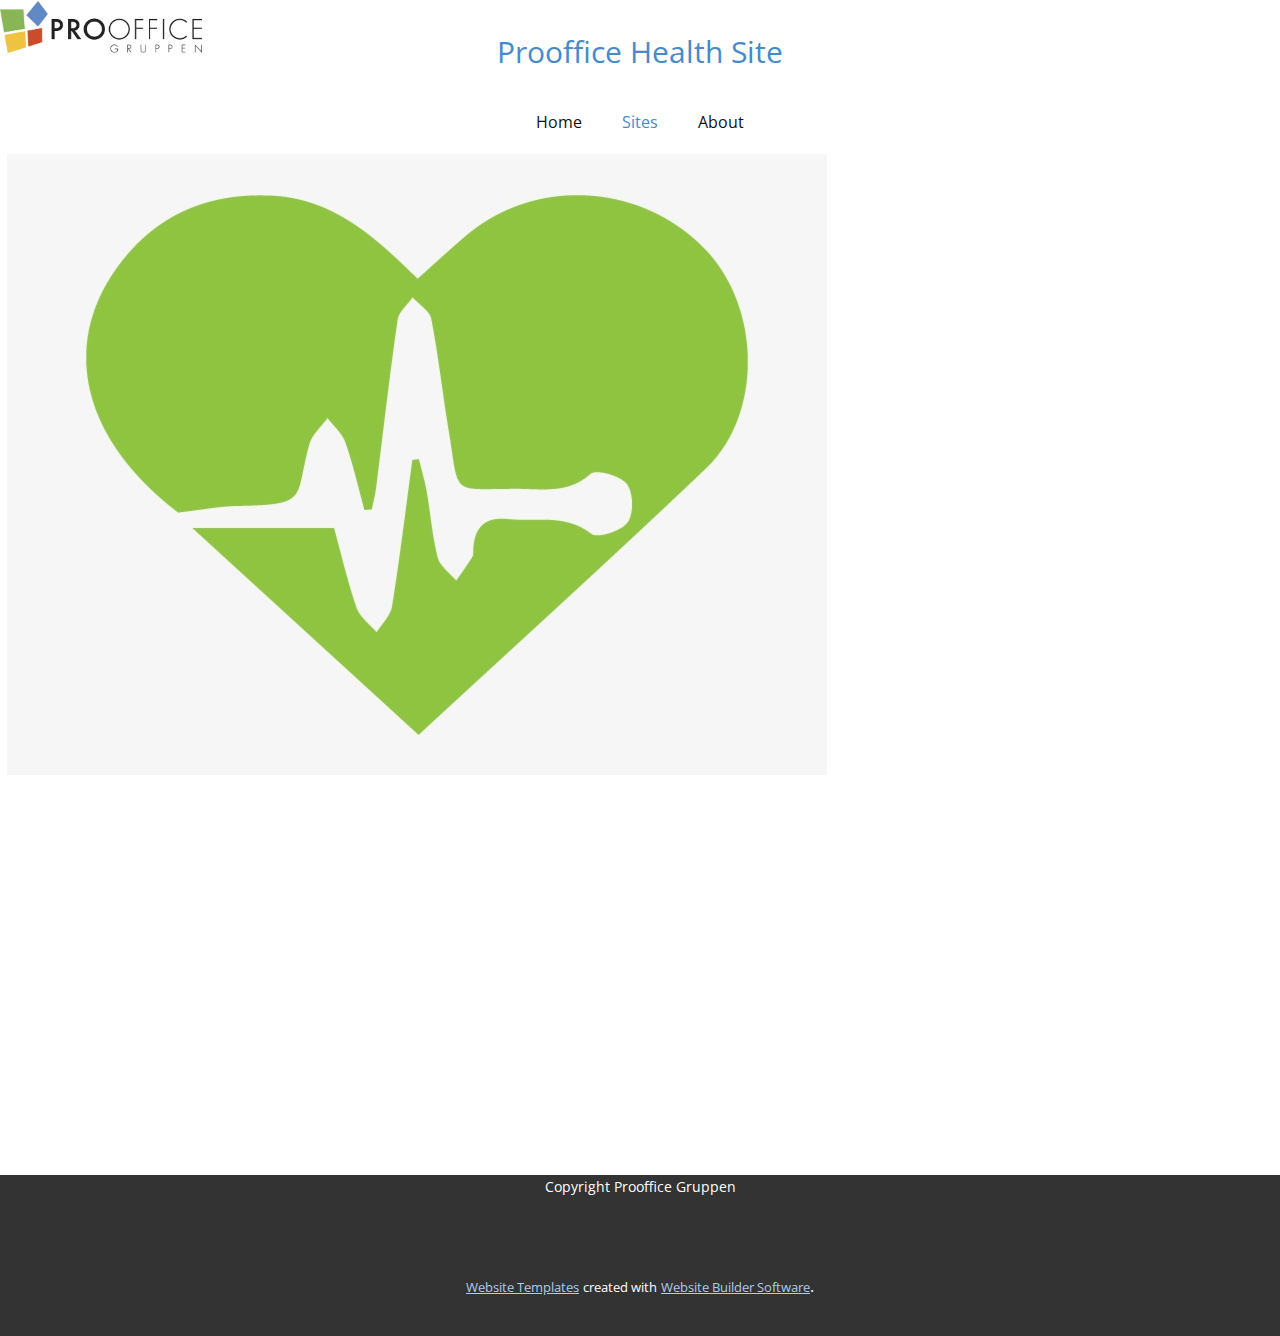
<file: health/static/Sites.html>
<!DOCTYPE html>
<html style="font-size: 16px;" lang="en"><head>
    <meta name="viewport" content="width=device-width, initial-scale=1.0">
    <meta charset="utf-8">
    <meta name="keywords" content="">
    <meta name="description" content="">
    <title>Sites</title>
    <link rel="stylesheet" href="nicepage.css" media="screen">
<link rel="stylesheet" href="Sites.css" media="screen">
    <script class="u-script" type="text/javascript" src="jquery.js" defer=""></script>
    <script class="u-script" type="text/javascript" src="nicepage.js" defer=""></script>
    <meta name="generator" content="Nicepage 5.0.7, nicepage.com">
    <link id="u-theme-google-font" rel="stylesheet" href="https://fonts.googleapis.com/css?family=Roboto:100,100i,300,300i,400,400i,500,500i,700,700i,900,900i|Open+Sans:300,300i,400,400i,500,500i,600,600i,700,700i,800,800i">
    
    
    <script type="application/ld+json">{
		"@context": "http://schema.org",
		"@type": "Organization",
		"name": "",
		"logo": "images/14-140068_weight-loss-advices-good-health-icon-png.png"
}</script>
    <meta name="theme-color" content="#478ac9">
    <meta property="og:title" content="Sites">
    <meta property="og:type" content="website">
  </head>
  <body class="u-body u-xl-mode" data-lang="en"><header class="u-clearfix u-header u-header" id="sec-23c1"><img class="u-image u-image-contain u-image-default u-image-1" src="images/Logo-v2-PANT-600155.jpg" alt="" data-image-width="600" data-image-height="155"><p class="u-text u-text-default u-text-palette-1-base u-text-1">Prooffice Health Site</p><nav class="u-menu u-menu-dropdown u-offcanvas u-menu-1">
        <div class="menu-collapse" style="font-size: 1rem; letter-spacing: 0px;">
          <a class="u-button-style u-custom-left-right-menu-spacing u-custom-padding-bottom u-custom-top-bottom-menu-spacing u-nav-link u-text-active-palette-1-base u-text-hover-palette-2-base" href="#">
            <svg class="u-svg-link" viewBox="0 0 24 24"><use xmlns:xlink="http://www.w3.org/1999/xlink" xlink:href="#menu-hamburger"></use></svg>
            <svg class="u-svg-content" version="1.1" id="menu-hamburger" viewBox="0 0 16 16" x="0px" y="0px" xmlns:xlink="http://www.w3.org/1999/xlink" xmlns="http://www.w3.org/2000/svg"><g><rect y="1" width="16" height="2"></rect><rect y="7" width="16" height="2"></rect><rect y="13" width="16" height="2"></rect>
</g></svg>
          </a>
        </div>
        <div class="u-custom-menu u-nav-container">
          <ul class="u-nav u-unstyled u-nav-1"><li class="u-nav-item"><a class="u-button-style u-nav-link u-text-active-palette-1-base u-text-hover-palette-2-base" href="Home.html" style="padding: 10px 20px;">Home</a>
</li><li class="u-nav-item"><a class="u-button-style u-nav-link u-text-active-palette-1-base u-text-hover-palette-2-base" href="Sites.html" style="padding: 10px 20px;">Sites</a><div class="u-nav-popup"><ul class="u-h-spacing-20 u-nav u-unstyled u-v-spacing-10"><li class="u-nav-item"><a class="u-button-style u-nav-link u-white">Production</a>
</li><li class="u-nav-item"><a class="u-button-style u-nav-link u-white">Demo</a>
</li><li class="u-nav-item"><a class="u-button-style u-nav-link u-white">Integration</a>
</li><li class="u-nav-item"><a class="u-button-style u-nav-link u-white">Test</a>
</li></ul>
</div>
</li><li class="u-nav-item"><a class="u-button-style u-nav-link u-text-active-palette-1-base u-text-hover-palette-2-base" href="About.html" style="padding: 10px 20px;">About</a>
</li></ul>
        </div>
        <div class="u-custom-menu u-nav-container-collapse">
          <div class="u-black u-container-style u-inner-container-layout u-opacity u-opacity-95 u-sidenav">
            <div class="u-inner-container-layout u-sidenav-overflow">
              <div class="u-menu-close"></div>
              <ul class="u-align-center u-nav u-popupmenu-items u-unstyled u-nav-3"><li class="u-nav-item"><a class="u-button-style u-nav-link" href="Home.html">Home</a>
</li><li class="u-nav-item"><a class="u-button-style u-nav-link" href="Sites.html">Sites</a><div class="u-nav-popup"><ul class="u-h-spacing-20 u-nav u-unstyled u-v-spacing-10"><li class="u-nav-item"><a class="u-button-style u-nav-link">Production</a>
</li><li class="u-nav-item"><a class="u-button-style u-nav-link">Demo</a>
</li><li class="u-nav-item"><a class="u-button-style u-nav-link">Integration</a>
</li><li class="u-nav-item"><a class="u-button-style u-nav-link">Test</a>
</li></ul>
</div>
</li><li class="u-nav-item"><a class="u-button-style u-nav-link" href="About.html">About</a>
</li></ul>
            </div>
          </div>
          <div class="u-black u-menu-overlay u-opacity u-opacity-70"></div>
        </div>
      </nav><a href="https://nicepage.com/joomla-page-builder" class="u-image u-logo u-image-2" data-image-width="820" data-image-height="621">
        <img src="images/14-140068_weight-loss-advices-good-health-icon-png.png" class="u-logo-image u-logo-image-1">
      </a></header>
    <section class="u-clearfix u-section-1" id="sec-64b3">
      <div class="u-clearfix u-sheet u-sheet-1"></div>
    </section>
    
    
    <footer class="u-align-center u-clearfix u-footer u-grey-80 u-footer" id="sec-95f1"><div class="u-clearfix u-sheet u-sheet-1">
        <p class="u-small-text u-text u-text-variant u-text-1">Copyright Prooffice Gruppen</p>
      </div></footer>
    <section class="u-backlink u-clearfix u-grey-80">
      <a class="u-link" href="https://nicepage.com/website-templates" target="_blank">
        <span>Website Templates</span>
      </a>
      <p class="u-text">
        <span>created with</span>
      </p>
      <a class="u-link" href="" target="_blank">
        <span>Website Builder Software</span>
      </a>. 
    </section>
  
</body></html>
</file>
